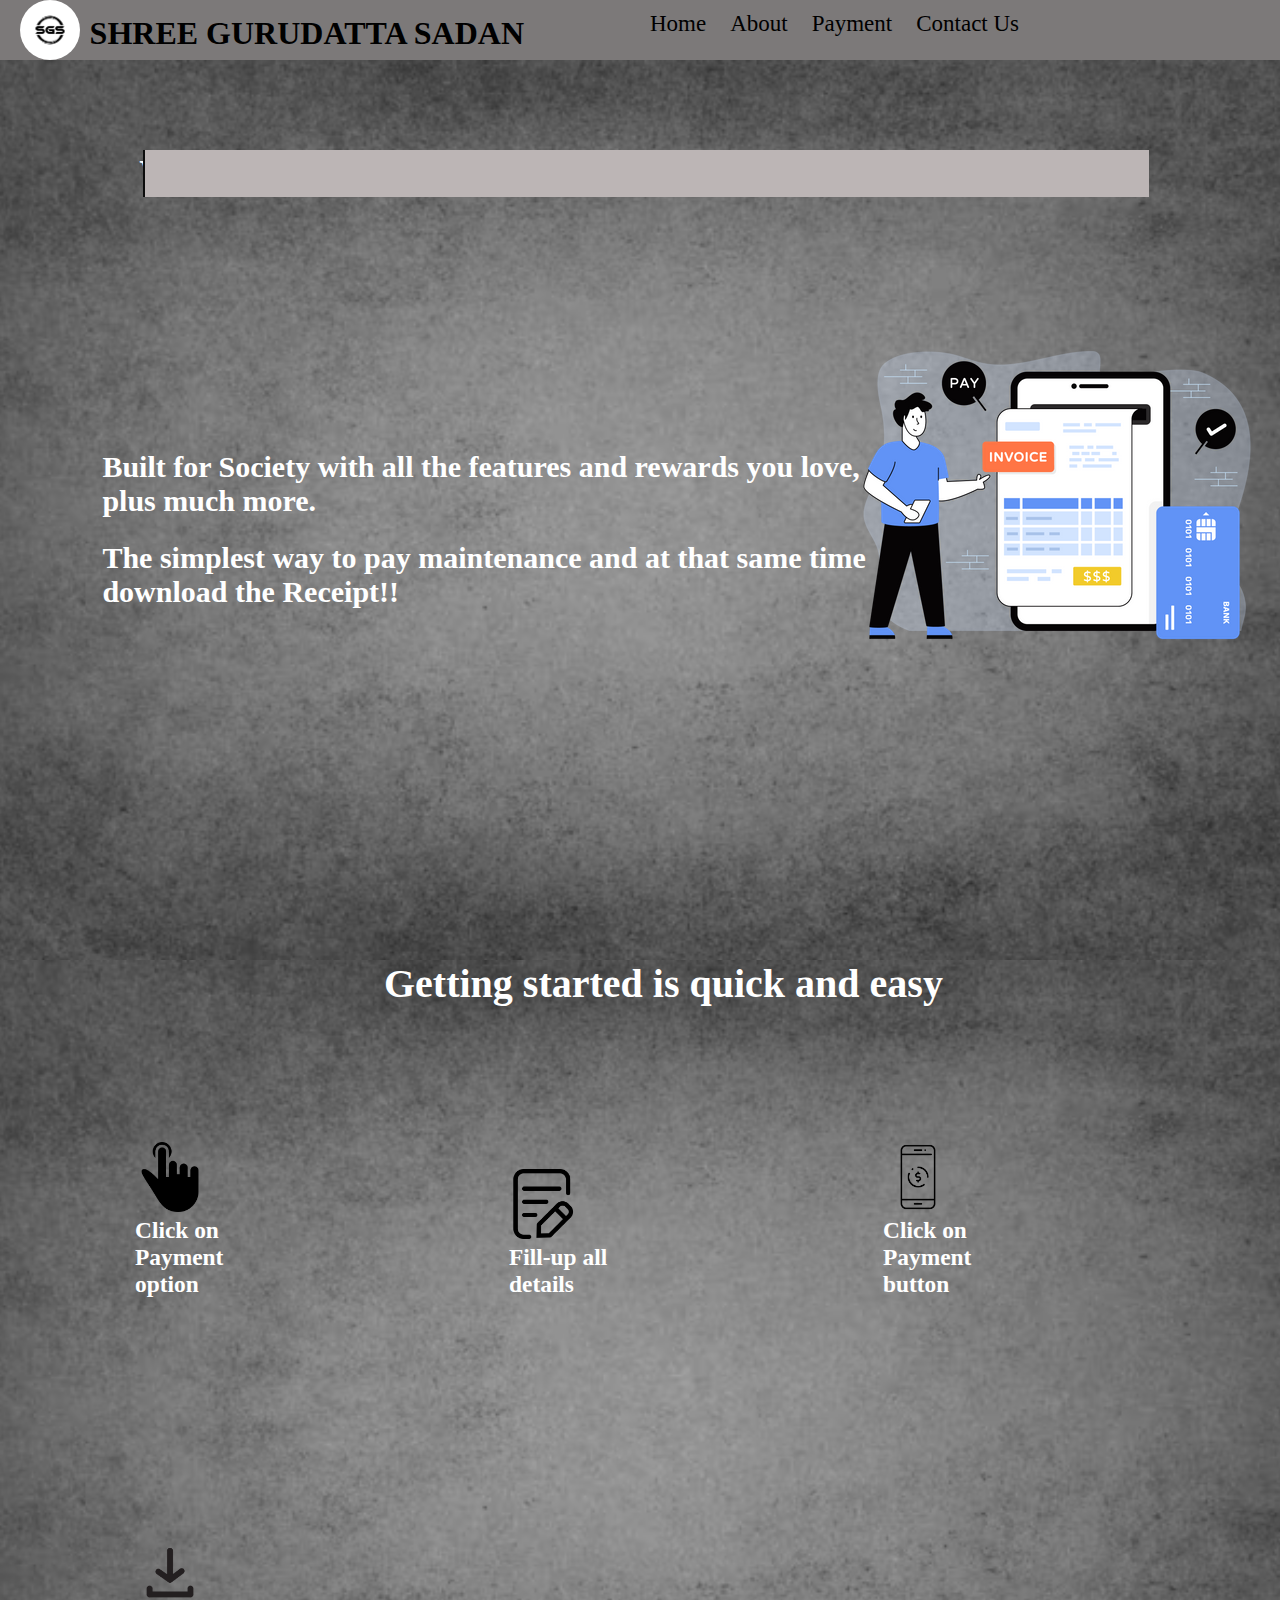
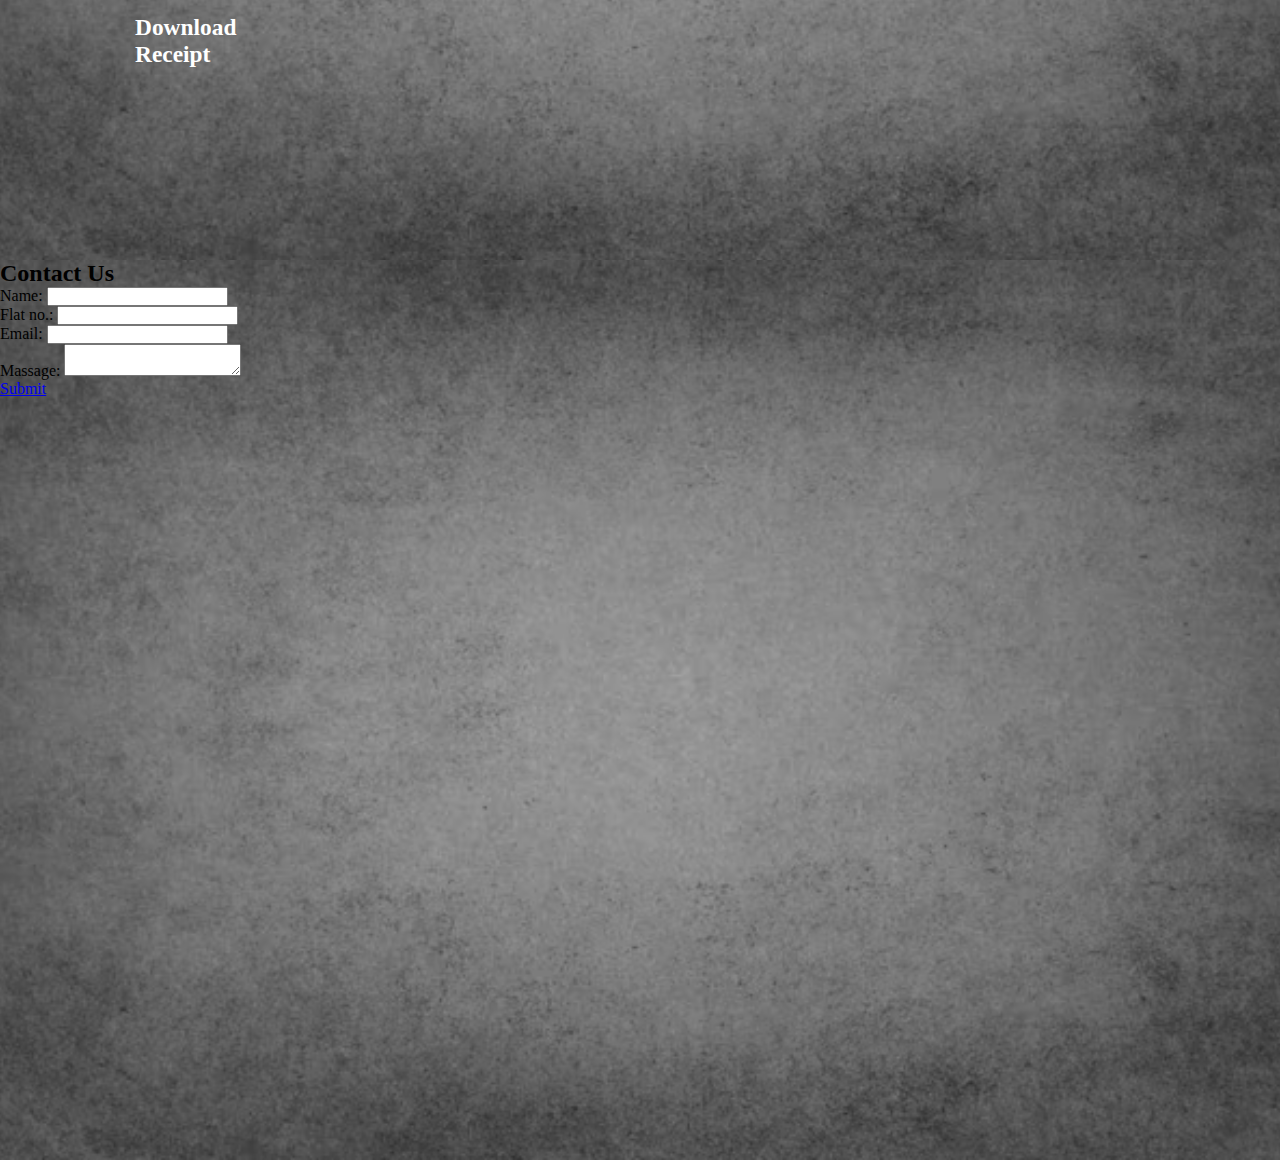
<file: index.html>
<!DOCTYPE html>
<html lang="en">
<head>
    <meta charset="UTF-8">
    <meta name="viewport" content="width=device-width, initial-scale=1.0">
    <meta name="google-signin-client_id" content="1008238242092-62e9go79veseaboueueo9hu5p75i6ufv.apps.googleusercontent.com">
    <title>Shree Gurudatta sadan co.HSG</title>
    <link rel="stylesheet" href="style.css">
       <!-- <link href="https://cdn.jsdelivr.net/npm/bootstrap@5.3.3/dist/css/bootstrap.min.css" rel="stylesheet" integrity="sha384-QWTKZyjpPEjISv5WaRU9OFeRpok6YctnYmDr5pNlyT2bRjXh0JMhjY6hW+ALEwIH" crossorigin="anonymous">   -->
</head>
<body>
   
   
    <script src="https://cdn.jsdelivr.net/npm/bootstrap@5.3.3/dist/js/bootstrap.bundle.min.js" integrity="sha384-YvpcrYf0tY3lHB60NNkmXc5s9fDVZLESaAA55NDzOxhy9GkcIdslK1eN7N6jIeHz" crossorigin="anonymous"></script>
        <script src="https://ajax.googleapis.com/ajax/libs/jquery/3.7.1/jquery.min.js"></script>
    <script src="https://apis.google.com/js/platform.js" async defer></script>

    <div class="navbar">
        <img  class="logo" id="button" src="./image/sgs logo.jpg"/>
        <nav>
        <h1>SHREE GURUDATTA SADAN</h1>
        </div>
    </nav>
    
  <div class="nav">
        <a href="#home" class="active">Home</a>
        <a href="#About" class="active">About</a>
        <a href="./Paymant" class="active">Payment</a>
         <a href="#contact-us" class="active">Contact Us</a>
        </div>
    
        <div class="dropdown">
            <ul>
         <li><a href="index.html" class="active">Home</a></li> 
         <li><a href="#about" class="active">About</a></li>
        <li><a href="./Paymant" class="active">Payment</a></li>
          <li><a href="#contact-us" class="active">Contact Us</a></li>  
            </ul>
            <div class="close">
                <button>Close</button>
            </div>
        </div>
        
  
        <div class="g-signin2" data-onsuccess="onSignIn"></div>
        <div class="data">
            <p>Name</p>
            <p id="name" class="alert-success"></p>
            <p>profile pic</p>
            <img id="image" class="rounded-circle" width="100" height="100"/>
            <p>Email</p>
            <p id="email"></p>
            <button type="button" class="btn btn-danger" onclick="signOut();">sign out</button>
        </div>
     
  <div id="home" class="home">
    <div class="ani"><span></span></div>
    
    <!-- <div class="download-img"> -->
        <img class="home-img" src="./image/sgs download img.webp"alt=img>
    <!-- </div> -->
    <div id="info">
        <p><h2>Built for Society with all the features and rewards you love,<br> plus much more.</h2></p>
        <br>
     <p><h2>The simplest way to pay maintenance and at that same time<br> download the Receipt!!</h2></p>
    </div>
  </div>

  <div id="About" class="About">
   <h2>Getting started is quick and easy</h2>
  <box> 
   <img class="click" src="./image/one-finger-click- logo.png"  alt=img>
   <h3>Click on Payment option</h3>  
</box>
<img class="click-line" src="./image/line_horizontal.png" alt="img">
  <box>
   <img class="fill-up" src="./image/fill up logo.png"alt=img>
   <h3>Fill-up all details</h3>
  </box>
  <box>
   <img class="payment" src="./image/payment logo.png"alt=img>
   <h3>Click on Payment button</h3>
</box>
<box>
   <img class="download" src="./image/download logo.png"alt=img>
   <h3>Download Receipt</h3>
</box>
</div>
<div class="contact-us">
  <h2>Contact Us</h2>
  <form id="fillUpForm">
    <div class="form-group">
        <label for="name">Name:</label>
        <input type="text" id="name" name="name" required>
      </div>
    <div class="form-group">
      <label for="flat no.">Flat no.:</label>
      <input type="number" id="number" name="number" required>
  </div>
  <div class="form-group">
    <label for="email">Email:</label>
    <input type="email" id="email" name="email" required>
</div>
<div class="form-group">
    <label for="comments">Massage:</label>
    <textarea id="comments" name="comments" required></textarea>
</div>

  <div class="container">
    <a href="#" class="button" id="button">Submit</a>
</div> 
</form> 
</div>
  
<script src="index.js"></script>
</body>
</html>
</file>
<file: style.css>
*{
    margin: 0; 
    padding: 0;
}

.logo{
    width: 60px;
    border-radius: 100%;
    position: absolute;
    left: 20px;
}



nav{
    position: absolute;
    top:15px;
    font-size: 80%;
    left: 7%;
}

.navbar{
    position: relative;
    padding-left:105px;
    font-size: 20px;
    background-color: rgb(124, 121, 121);
    height: 60px;
    overflow: hidden;
} 

.active{
    text-decoration: none; 
    padding: 10px;
    font-size: 23px;
    color: black;
    display: inline-block;
    
    }

    .nav{
        position: absolute;
        left: 50%;
        top: 10px;
        color: black;
        right:50px;
        top:1px;
    }

.nav a:hover{
    color: rgb(249, 247, 252);

}

.data{
    display: none;
}

.g-signin2{
    position: absolute;
    left: 80%;
    top:10px;
    width: 80px;
    height: 30px;
    border-radius: 50px;
}

button{
    background-color: black;
    color:white;
    width: 80px;
    height: 30px;
    border-radius: 10%;
}

.btn{
    position: absolute;
    left: 80%;
    top:10px;

}

button:hover{
    background-color:rgb(66, 65, 66);
    cursor: pointer;
} 

.dropdown{
    display: none;
    visibility: hidden;
}


.home{
    background: url("./image/img.sgs.avif") no-repeat center;
    background-size: cover;
    /* padding: 350px 0px 350px 0px; */
    height: 100vh;
} 

.About{
    background: url("./image/img.sgs.avif") no-repeat center;
    background-size: cover;
    /* padding: 350px 0px 350px 0px; */
    height: 100vh;
}

.contact-us{
    background: url("./image/img.sgs.avif") no-repeat center;
    background-size: cover;
    /* padding: 350px 0px 350px 0px; */
    height: 100vh;
} 

.ani{
    /* min-height: 10vh; */
    position: relative;
    top: 10%;
    display: flex;
    justify-content: center;
    align-items: center;
    font-size: 80px;
    font-weight: 600;
    min-width: 270px;
}

.ani span{
    position: relative;
    font-size:40px ;
    font-weight: 600;
}

.ani span::before{
    content: "WELCOME TO SHREE GURUDATTA SADAN CO.HSG";
    color: #fff;
    animation: words 20s infinite;
}

.ani span::after{
    content: "";
    position: absolute;
    width: calc(100% + 2px);
    height: 100%;
    background-color: #bcb5b5;
    border-left: 2px solid #0c0c0c;
    right: -8px;
    animation: cursor .8s infinite, typing 20s steps(14) infinite;
}

@keyframes cursor {
    to{
        border-left: 2px solid #ff7f5000;
    }
}

@keyframes words {
    0%,20%{
        content: "WELCOME TO SHREE GURUDATTA SADAN CO.HSG";
    }
}

@keyframes typing {
    10%,15%,30%,35%,50%,55%,70%,75%,90%,95%{
        width: 0;
    }
    5%,20%,25%,40%,45%,60%,65%,80%,85%{
        width: calc(100% + 8px);
    }
}

#info{
    position: absolute; 
    top: 50%;
    font-size: 20px;
    color: white;
    left: 8%;
}

.home-img{
    position: absolute;
    top: 30%;
    left: 65%;
}

.About h2{
    position: relative;
    font-size: 40px;
    color: white;
    left: 30%;
}

box{     
    font-size: 20px; 
    display: inline-block;
    height:100px;
    width:100px;
    margin: 85px;
    padding: 50px;
}

box h3{
    color: #fff;
}

.click{
    height: 70%;
    }
.click-line{
    display: none;
} 

.fill-up{
    height: 70%;
}
.payment{
    height: 70%;
}
.download{
    height: 70%;
}





    @media (max-width: 980px){
    .nav{
        display: none;
    }
   
    /* .dropdown{
         height: 90%;
        width: 60%;
        position: absolute;
        background-color: #fff;
        display: flex; 
      visibility: visible;
    }
    
    .dropdown li{
        list-style: none;
        display: flex;
        /* align-items: center;
        justify-content: center; */
        /* margin: 10px 0 10px 0;

    }
     
    .dropdown ul li a{
        text-decoration: none;
    }
     
    .dropdown ul li a a:hover{
        color: black;
    
    } */

    .close{
        position: absolute;
        bottom:45%;
        right: 45%;
        background: #050505;
        height: 30px;
        width: 30px;
        border-radius: 50%;
        box-shadow: 6px 6px 29px -4px rgba(0,0,0,0.75);
        cursor: pointer;
    }
  
    .ani{
        /* min-height: 10vh; */
        position: relative;
        top: 10%;
        display: flex;
        justify-content: center;
        align-items: center;
        font-size: 12px;
        font-weight: 100;
        min-width: 60px;
    }
    
    .ani span{
        position: relative;
        font-size:12px ;
        font-weight: 100;
    }
    
    .ani span::before{
        content: "WELCOME TO SHREE GURUDATTA SADAN CO.HSG";
        color: #fff;
        animation: words 20s infinite;
    }
    
    .ani span::after{
        content: "";
        position: absolute;
        width: calc(100% + 2px);
        height: 100%;
        background-color: #756e6e;
        border-left: 2px solid #0c0c0c;
        right: -8px;
        animation: cursor .8s infinite, typing 20s steps(14) infinite;
    }
    
    @keyframes cursor {
        to{
            border-left: 2px solid #ff7f5000;
        }
    }
    
    @keyframes words {
        0%,20%{
            content: "WELCOME TO SHREE GURUDATTA SADAN CO.HSG";
        }
      
    }
    
    @keyframes typing {
        10%,15%,30%,35%,50%,55%,70%,75%,90%,95%{
            width: 0;
        }
        5%,20%,25%,40%,45%,60%,65%,80%,85%{
            width: calc(100% + 8px);
        }
    }

    .g-signin2{
        display: none;
    }
    
     nav{
        position: absolute;
        font-size: 10px;
        padding-top:5px;
        left: 30%;
    }

    #info{
         position:absolute;
        top: 65%;
        font-size: 15px;
        color: white;
        
    }

    .home-img{
        position: absolute;
        top: 20%;
        left: 10%;
        height: 50%;
        width: 80%;
    }
}
</file>
